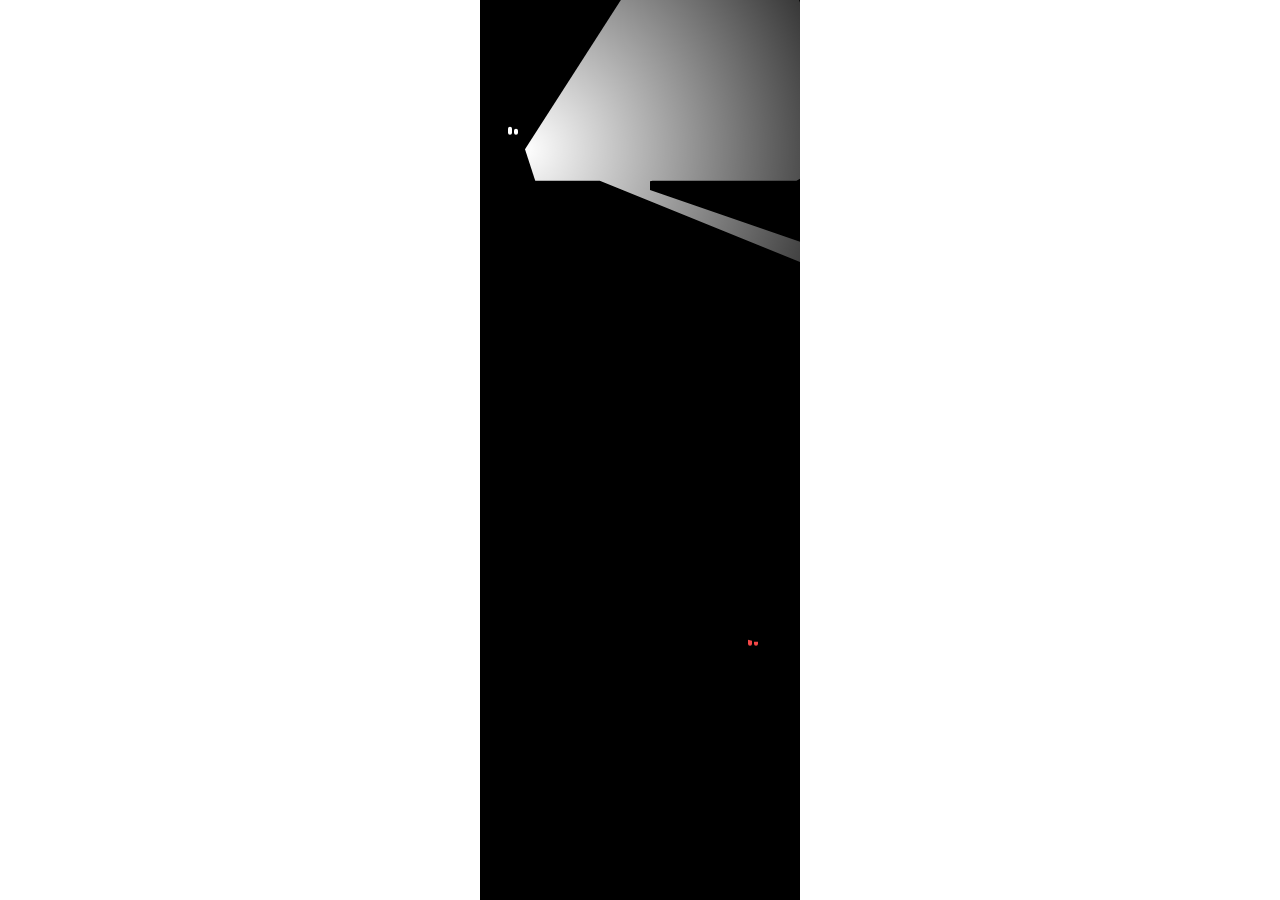
<file: OLD/index.html>
<!DOCTYPE html>
<html>
<head>
	<meta charst="utf-8"/>
	<title>Noire</title>
	<meta name="handheldfriendly" content="true"/>
	<meta name="viewport" content="initial-scale=1, maximum-scale=1, user-scalable=no"/>
	<meta name="application-name" content="Noire"/>
	<meta name="apple-mobile-web-app-capable" content="yes"/>
	<meta name="apple-mobile-web-app-status-bar-style" content="black"/>
	<link type="text/css" rel="stylesheet" media="all" href="css/reset.css"/>
	<link type="text/css" rel="stylesheet" media="all" href="css/noire.css"/>
	<script type="application/javascript" src="js/jo.js"></script>
	<script type="application/javascript" src="js/vector2.js"></script>
	<script type="application/javascript" src="js/line.js"></script>
	<script type="application/javascript" src="js/levels.js"></script>
	<script type="application/javascript" src="js/noire.js"></script>
	<script type="application/javascript" src="js/app.js"></script>
</head>
<body>
</body>
</html>
</file>
<file: OLD/css/noire.css>
@charset "utf-8";

html, body {
	height: 100%;
}

canvas#noire {
	display: block;
	margin: 0 auto;
	width: 320px;
	height: 100%;
}
</file>
